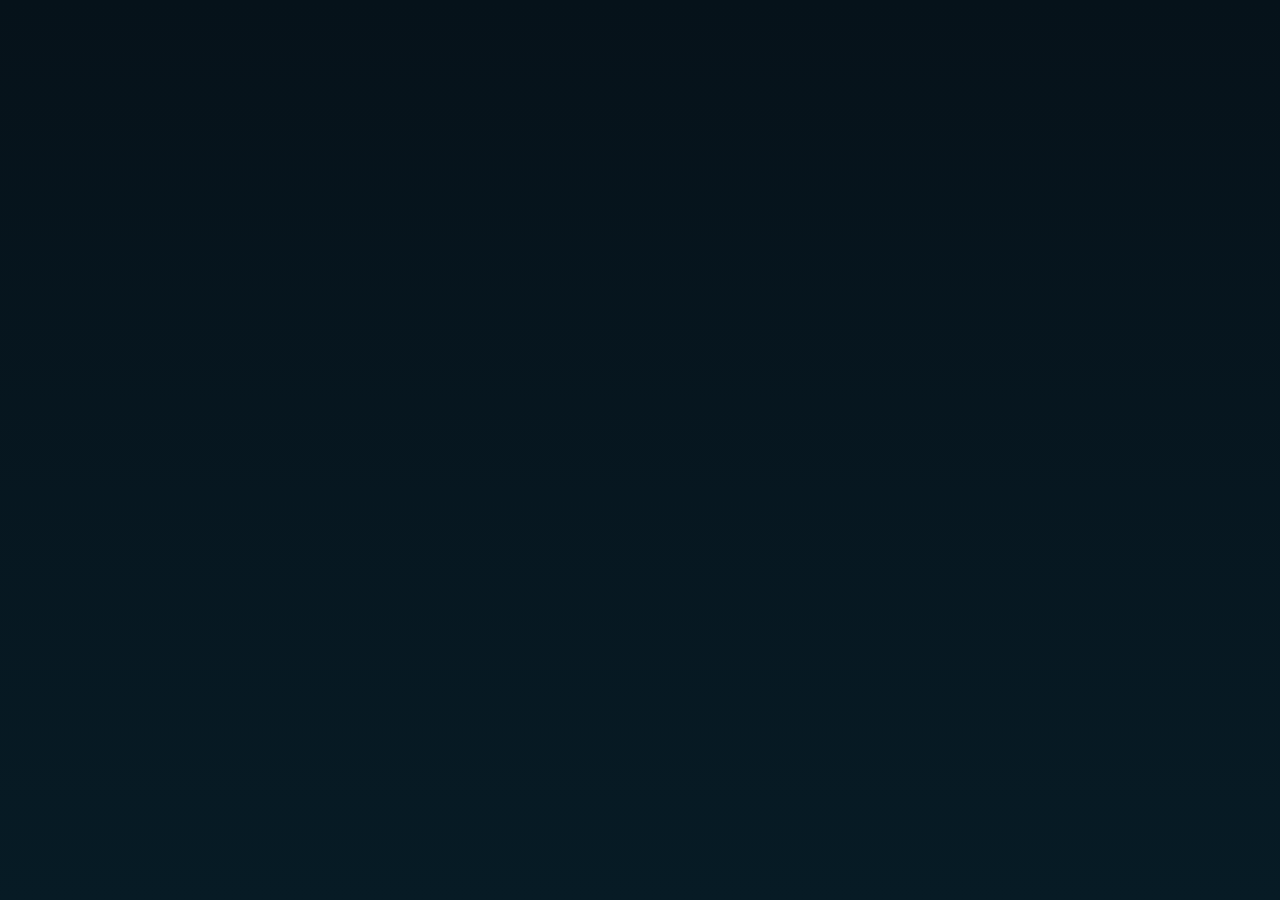
<file: index.html>
<!doctype html>
<html lang="en">
<head>
  <meta charset="utf-8" />
  <meta name="viewport" content="width=device-width,initial-scale=1" />
  <title>Login</title>
  <link rel="icon" href="datalogo.png" type="image/png">
  <link rel="stylesheet" href="loginwebpage.css">
</head>
<body>
  <div class="login-app">
    <div class="login-card">
      <div class="brand">
        <div class="logo">DC</div>
        <div class="brand-text">
          <h1>Login to Data Center</h1>
          <div class="muted">Player Database</div>
        </div>
      </div>

      <h2 class="login-title">Sign In</h2>
      <form class="login-form" id="login-form">
        <div class="form-group">
          <label for="username">Username</label>
          <input name="username" id="username" type="text" placeholder="Enter username" required>
        </div>

        <div class="form-group">
          <label for="password">Password</label>
          <input name="password" id="password" type="password" placeholder="Enter password" required>
        </div>

        <button type="submit" class="btn">Login</button>
      </form>

      <p class="muted" style="margin-top:12px;font-size:12px">
        Built for Database • v1
      </p>
    </div>
  </div>

  <script src="loginwebpage.js"></script>
</body>
</html>
</file>
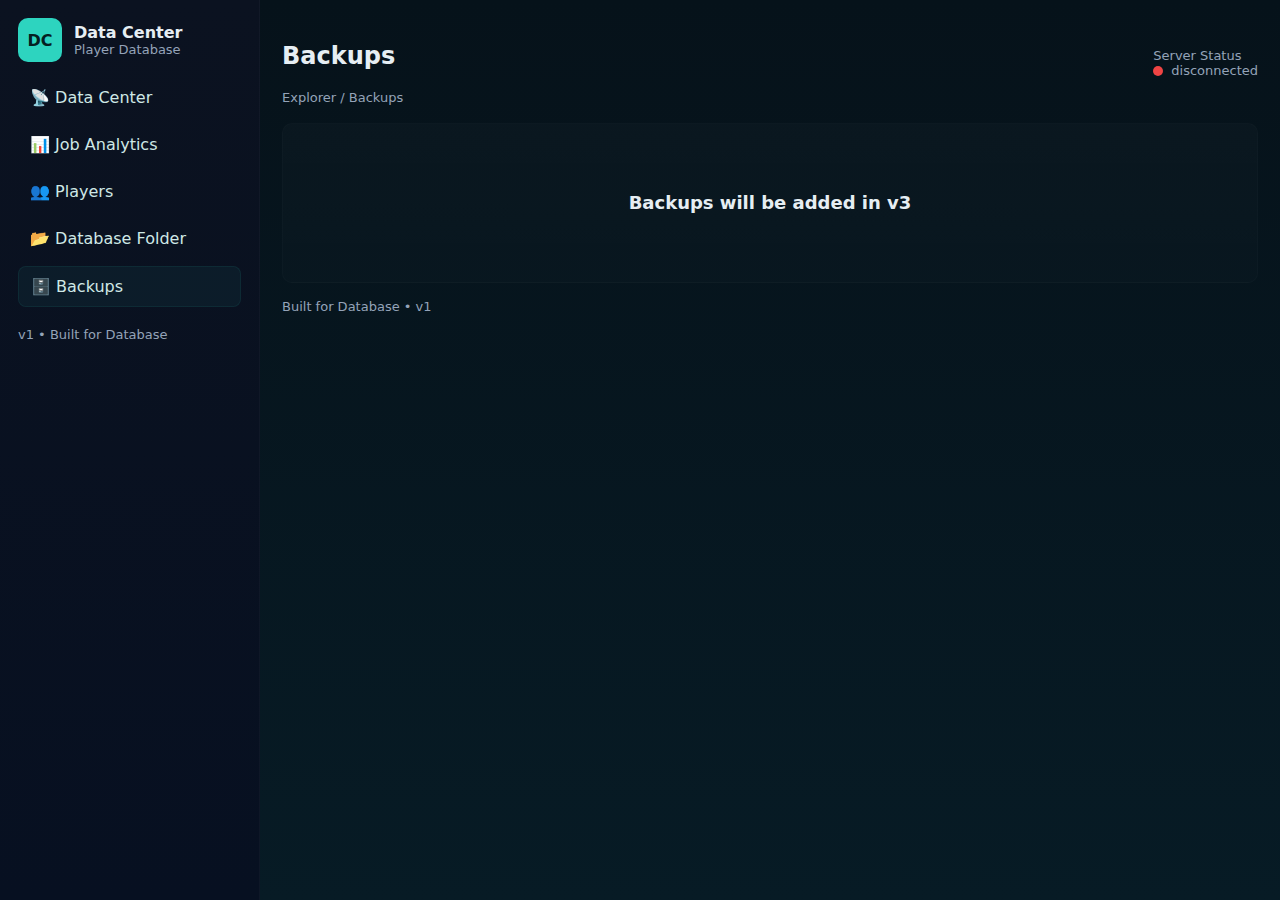
<file: backups.html>
<!doctype html>
<html lang="en">
<head>
  <meta charset="utf-8" />
  <meta name="viewport" content="width=device-width,initial-scale=1" />
  <title>Backups</title>
  <link rel="icon" href="datalogo.png" type="image/png">
  <link rel="stylesheet" href="backups.css">
</head>
<body>
  <div class="app">
    <aside class="sidebar">
      <div class="brand">
        <div class="logo">DC</div>
        <div class="brand-text">
          <h1>Data Center</h1>
          <div class="muted">Player Database</div>
        </div>
      </div>

      <nav class="menu">
        <a href="datacenter.html" class="menu-item">📡 Data Center</a>
        <a href="jobanalytics.html" class="menu-item">📊 Job Analytics</a>
        <a href="players.html" class="menu-item">👥 Players</a>
        <a href="database.html" class="menu-item">📂 Database Folder</a>
        <a href="backups.html" class="menu-item active">🗄️ Backups</a>
      </nav>

      <footer class="sb-foot">v1 • Built for Database</footer>
    </aside>

    <main class="main">
      <header class="topbar">
        <div>
          <h2 id="page-title">Backups</h2>
          <div id="page-sub" class="muted">Explorer / Backups</div>
        </div>

        <div class="status">
          <div class="muted">Server Status</div>
          <div style="display:flex;gap:8px;align-items:center">
            <div id="dc-dot" class="dot offline"></div>
            <div id="dc-status" class="muted">disconnected</div>
          </div>
        </div>
      </header>

      <section class="pane">
        <div class="card big" style="display:flex;align-items:center;justify-content:center;min-height:160px;text-align:center">
          <p style="margin:0;font-size:18px;font-weight:700;color:#e6eef3">
            Backups will be added in v3
          </p>
        </div>
      </section>

      <footer style="margin-top:16px" class="muted">Built for Database • v1</footer>
    </main>
  </div>
</body>

</html>
</file>
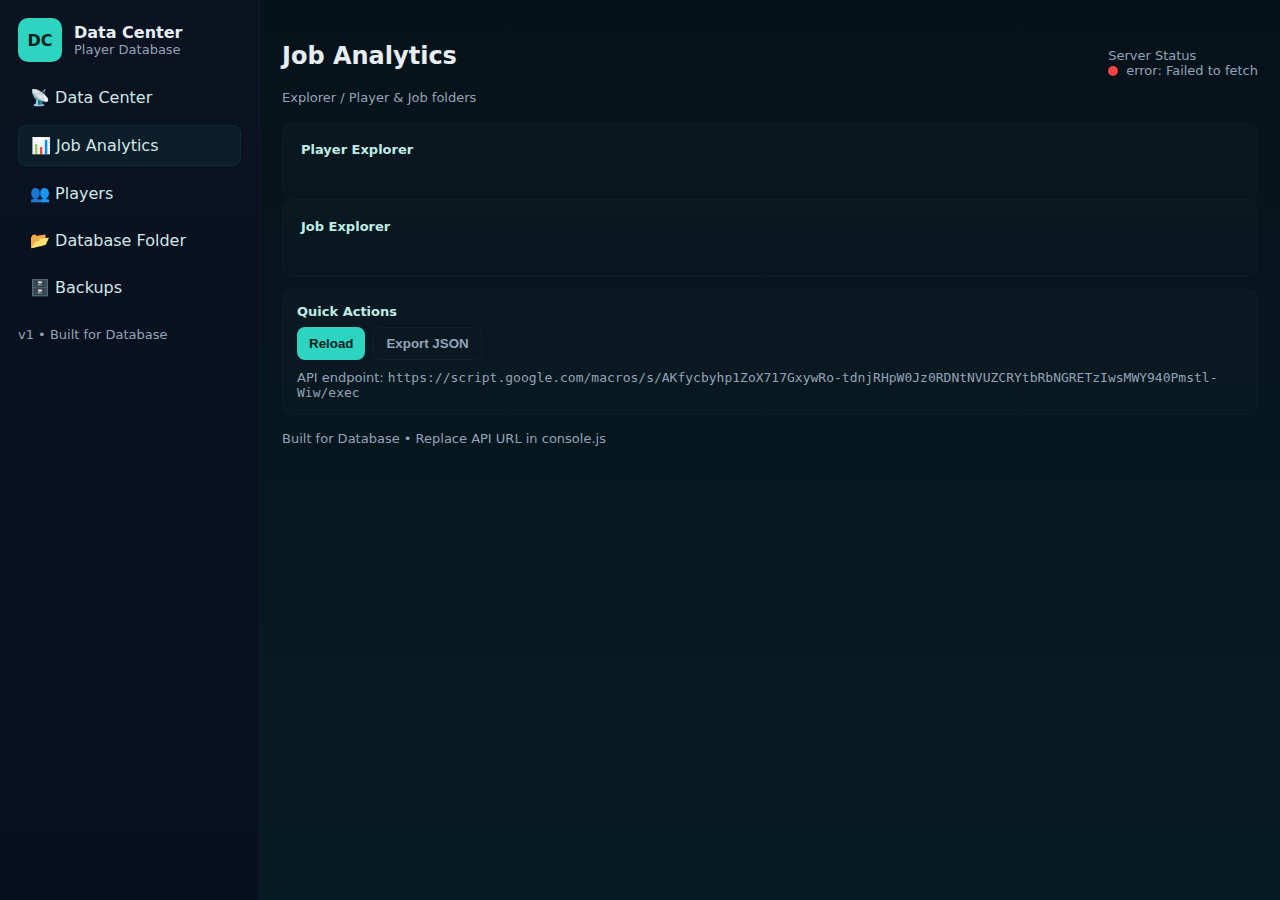
<file: console.html>
<!doctype html>
<html lang="en">
<head>
  <meta charset="utf-8" />
  <meta name="viewport" content="width=device-width,initial-scale=1" />
  <title>Job Analytics</title>
  <link rel="icon" href="datalogo.png" type="image/png">
  <link rel="stylesheet" href="console.css">
</head>
<body>
  <div class="app">
    <aside class="sidebar">
      <div class="brand">
        <div class="logo">DC</div>
        <div class="brand-text">
          <h1>Data Center</h1>
          <div class="muted">Player Database</div>
        </div>
      </div>

      <nav class="menu">
        <a href="datacenter.html" class="menu-item" data-page="home">📡 Data Center</a>
        <a href="jobanalytics.html" class="menu-item active" data-page="analytics">📊 Job Analytics</a>
        <a href="players.html" class="menu-item" data-page="players">👥 Players</a>
        <a href="database.html" class="menu-item" data-page="database">📂 Database Folder</a>
        <a href="backups.html" class="menu-item" data-page="backups">🗄️ Backups</a>
      </nav>

      <footer class="sb-foot">v1 • Built for Database</footer>
    </aside>

    <main class="main">
      <header class="topbar">
        <div>
          <h2 id="page-title">Job Analytics</h2>
          <div id="page-sub" class="muted">Explorer / Player & Job folders</div>
        </div>

        <!-- Popup Modal -->
        <div id="popup" class="popup hidden">
          <div class="popup-content">
            <span id="popup-close" class="popup-close">&times;</span>
            <h3 id="popup-title">Detail</h3>
            <ul id="popup-list" class="popup-list"></ul>
          </div>
        </div>

        <div class="status">
          <div class="muted">Server Status</div>
          <div style="display:flex;gap:8px;align-items:center">
            <div id="dc-dot" class="dot offline"></div>
            <div id="dc-status" class="muted">disconnected</div>
          </div>
        </div>
      </header>

      <!-- Explorer Pane -->
      <section id="explorer-pane" class="pane">
        <div class="cards">
          <div class="card big">
            <h3>Player Explorer</h3>
            <div id="player-folders" class="folder-list">
              <!-- JS inject player folders here -->
            </div>
          </div>

          <div class="card big">
            <h3>Job Explorer</h3>
            <div id="job-folders" class="folder-list">
              <!-- JS inject job folders here -->
            </div>
          </div>
        </div>
      </section>

      <!-- Controls -->
      <section id="controls" class="pane small">
        <div class="card">
          <h3>Quick Actions</h3>
          <div style="display:flex;gap:8px;flex-wrap:wrap">
            <button id="reload" class="btn">Reload</button>
            <button id="export-json" class="btn ghost">Export JSON</button>
          </div>
          <div class="muted" style="margin-top:10px">
            API endpoint: <code id="api-url"></code>
          </div>
        </div>
      </section>

      <footer style="margin-top:16px" class="muted">
        Built for Database • Replace API URL in console.js
      </footer>
    </main>
  </div>

  <script src="console.js"></script>
</body>

</html>
</file>
<file: loginwebpage.css>
:root{
  --bg:#071021; --panel:#0b1220; --muted:#94a3b8; --accent:#2dd4bf; --card:#071726;
}
*{box-sizing:border-box}
body{
  margin:0;
  font-family:Inter,ui-sans-serif,system-ui,Arial;
  background:linear-gradient(180deg,#06121a,#071b25);
  color:#e6eef3;
  display:flex;
  justify-content:center;
  align-items:center;
  min-height:100vh;
  animation: fadeInBg 1.2s ease forwards;
}

.login-app{
  width:100%;
  max-width:400px;
}

.login-card{
  background:var(--card);
  padding:28px;
  border-radius:12px;
  border:1px solid rgba(255,255,255,0.05);
  box-shadow:0 6px 20px rgba(0,0,0,0.4);
  text-align:center;
  opacity:0;
  transform: translateY(20px);
  animation: slideUp 1s ease forwards;
}

.brand{display:flex;gap:12px;align-items:center;justify-content:center;margin-bottom:16px}
.logo{
  width:44px;height:44px;border-radius:10px;
  background:var(--accent);
  display:grid;place-items:center;
  color:#042022;font-weight:800;
  animation: pulse 2s infinite;
}
.brand-text h1{margin:0;font-size:16px}
.muted{color:var(--muted)}

.login-title{
  margin:0 0 16px 0;
  font-size:18px;
  color:#bfece6;
}

.login-form{display:flex;flex-direction:column;gap:12px}
.form-group{text-align:left}
.form-group label{font-size:13px;color:#bfece6;display:block;margin-bottom:4px}
.form-group input{
  width:100%;
  padding:10px;
  border-radius:8px;
  border:1px solid rgba(255,255,255,0.08);
  background:#0b1220;
  color:#e6eef3;
  transition: border 0.3s, box-shadow 0.3s;
}
.form-group input:focus{
  border-color:var(--accent);
  box-shadow:0 0 6px rgba(45,212,191,0.6);
  outline:none;
}

.btn{
  background:var(--accent);
  color:#042022;
  border:none;
  padding:10px;
  border-radius:8px;
  font-weight:700;
  cursor:pointer;
  transition: transform 0.2s, box-shadow 0.2s;
}
.btn:hover{
  opacity:0.9;
  transform: scale(1.05);
  box-shadow:0 4px 12px rgba(45,212,191,0.4);
}

/* Animations */
@keyframes fadeInBg {
  from {opacity:0;}
  to {opacity:1;}
}
@keyframes slideUp {
  to {opacity:1; transform: translateY(0);}
}
@keyframes pulse {
  0% {transform: scale(1);}
  50% {transform: scale(1.1);}
  100% {transform: scale(1);}
}
</file>
<file: backups.css>
/* backups.css */
:root{ --panel:#0b1220; --accent:#2dd4bf; --muted:#94a3b8; --card:#071726; }
*{ box-sizing:border-box }
body{
  margin:0; font-family:Inter,ui-sans-serif,system-ui,Arial;
  background:linear-gradient(180deg,#06121a,#071b25); color:#e6eef3;
}
.app{ display:flex; min-height:100vh }

/* Sidebar */
.sidebar{
  width:260px; background:linear-gradient(180deg,var(--panel),#071021);
  padding:18px; border-right:1px solid rgba(255,255,255,0.03);
}
.brand{ display:flex; gap:12px; align-items:center; margin-bottom:16px }
.logo{
  width:44px; height:44px; border-radius:10px; background:var(--accent);
  display:grid; place-items:center; color:#042022; font-weight:800;
}
.brand-text h1{ margin:0; font-size:16px }
.muted{ color:var(--muted); font-size:13px }
.menu{ margin-top:12px; display:flex; flex-direction:column; gap:8px }
.menu-item{
  display:block; padding:10px 12px; border-radius:8px;
  color:#cfe8e6; text-decoration:none;
}
.menu-item:hover{ background:rgba(255,255,255,0.02) }
.menu-item.active{
  background:rgba(45,212,191,0.06);
  border:1px solid rgba(45,212,191,0.08);
}
.sb-foot{ margin-top:20px; color:var(--muted); font-size:13px }

/* Main */
.main{ flex:1; padding:22px }
.topbar{ display:flex; justify-content:space-between; align-items:center; margin-bottom:18px }
.card{
  background:linear-gradient(180deg, rgba(255,255,255,0.02), rgba(255,255,255,0.01));
  padding:18px; border-radius:10px; border:1px solid rgba(255,255,255,0.02);
}
.dot{ width:10px; height:10px; border-radius:50%; background:#ef4444 }

/* Responsive */
@media(max-width:860px){
  .sidebar{ display:none }
  .app{ flex-direction:column }
  .main{ padding:12px }
}
</file>
<file: console.css>
:root{
  --bg:#071021; --panel:#0b1220; --muted:#94a3b8; --accent:#2dd4bf; --card:#071726;
  --glass: rgba(255,255,255,0.02);
}
*{box-sizing:border-box}
body{
  margin:0;
  font-family:Inter,ui-sans-serif,system-ui,Arial;
  background:linear-gradient(180deg,#06121a,#071b25);
  color:#e6eef3;
}
.app{display:flex;min-height:100vh}

/* Sidebar */
.sidebar{
  width:260px;
  background:linear-gradient(180deg,var(--panel),#071021);
  padding:18px;
  border-right:1px solid rgba(255,255,255,0.03);
}
.brand{display:flex;gap:12px;align-items:center;margin-bottom:16px}
.logo{
  width:44px;height:44px;border-radius:10px;
  background:var(--accent);
  display:grid;place-items:center;
  color:#042022;font-weight:800;
}
.brand-text h1{margin:0;font-size:16px}
.muted{color:var(--muted);font-size:13px}
.menu{margin-top:12px;display:flex;flex-direction:column;gap:8px}
.menu-item{
  display:block;padding:10px 12px;border-radius:8px;
  color:#cfe8e6;text-decoration:none;
}
.menu-item:hover{background:var(--glass)}
.menu-item.active{
  background:rgba(45,212,191,0.06);
  border:1px solid rgba(45,212,191,0.08);
}
.sb-foot{margin-top:20px;color:var(--muted);font-size:13px}

/* Main */
.main{flex:1;padding:22px}
.topbar{display:flex;justify-content:space-between;align-items:center;margin-bottom:18px}
.card{
  background:linear-gradient(180deg, rgba(255,255,255,0.02), rgba(255,255,255,0.01));
  padding:14px;border-radius:10px;
  border:1px solid rgba(255,255,255,0.02);
}
.card h3{margin:0 0 8px 0;font-size:13px;color:#bfece6}
.card.big{padding:18px}
.dot{width:10px;height:10px;border-radius:50%}
.dot.offline{background:#ef4444}
.dot.online{background:#10b981}

/* Control pane */
.pane.small{margin-top:12px}
.btn{
  background:var(--accent);color:#042022;
  border:none;padding:8px 12px;border-radius:8px;
  font-weight:700;cursor:pointer;
}
.btn.ghost{
  background:transparent;
  border:1px solid rgba(255,255,255,0.04);
  color:var(--muted);
}

/* Responsive */
@media(max-width:860px){
  .sidebar{display:none}
  .app{flex-direction:column}
  .main{padding:12px}
}

/* Folder Explorer */
.folder-list {
  display: grid;
  grid-template-columns: repeat(auto-fill, minmax(160px, 1fr));
  gap: 16px;
  padding: 8px;
}
.folder {
  background: var(--card);
  border: 1px solid rgba(255,255,255,0.05);
  border-radius: 6px;
  padding: 14px 10px;
  display: flex;
  flex-direction: column;
  align-items: center;
  text-align: center;
  cursor: pointer;
  transition: background 0.2s, transform 0.2s;
}
.folder:hover {
  background: rgba(255,255,255,0.08);
  transform: scale(1.03);
}
.folder .icon {
  font-size: 36px;
  margin-bottom: 8px;
  color: #facc15; /* kuning ala folder Windows */
}
.folder .name {
  font-weight: 600;
  font-size: 14px;
  color: #e2e8f0;
  margin-bottom: 4px;
}
.folder .meta {
  font-size: 12px;
  color: var(--muted);
}

/* Popup Modal */
.popup {
  position: fixed;
  top: 0; left: 0;
  width: 100%; height: 100%;
  background: rgba(0,0,0,0.6);
  display: flex;
  justify-content: center;
  align-items: center;
  z-index: 999;
}
.popup.hidden { display: none; }
.popup-content {
  background: var(--card);
  padding: 20px;
  border-radius: 10px;
  width: 340px;
  max-height: 70vh;
  overflow-y: auto;
  box-shadow: 0 4px 20px rgba(0,0,0,0.4);
}
.popup-content h3 {
  margin-top: 0;
  font-size: 16px;
  color: #bfece6;
}
.popup-list {
  list-style: none;
  padding: 0;
  margin: 0;
}
.popup-list li {
  padding: 6px 0;
  border-bottom: 1px solid rgba(255,255,255,0.05);
  font-size: 14px;
}
.popup-close {
  float: right;
  font-size: 20px;
  cursor: pointer;
  color: var(--muted);
}
</file>
